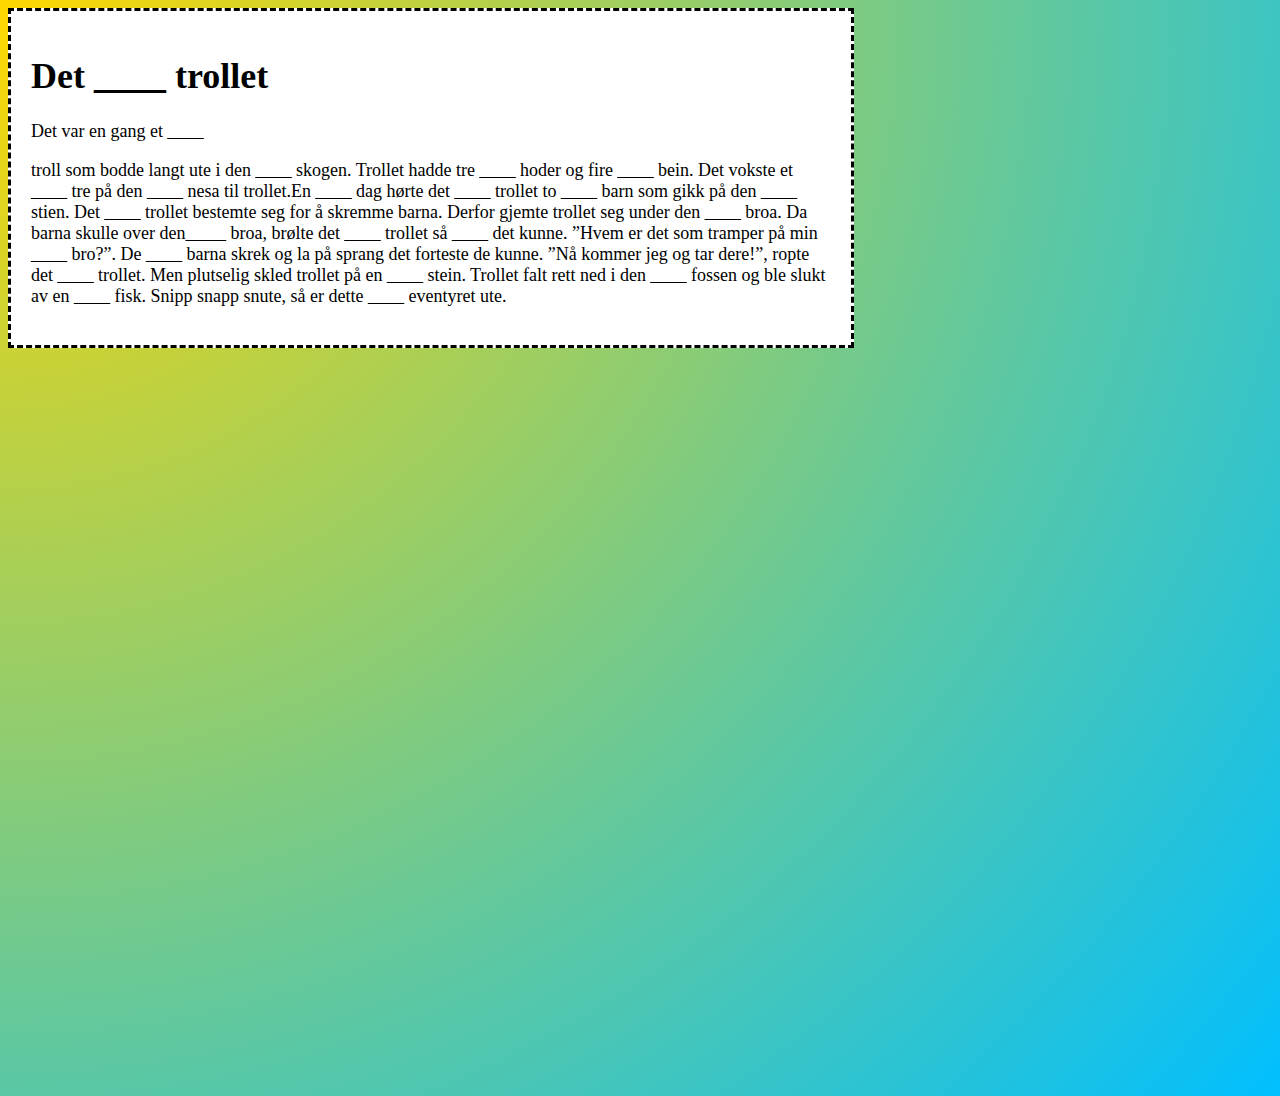
<file: Adjektivhistorie/index.html>
<!DOCTYPE html>
<html lang="en">
<head>
    <link rel="stylesheet" href="styles.css"/>
    <meta charset="UTF-8">
    <meta http-equiv="X-UA-Compatible" content="IE=edge">
    <meta name="viewport" content="width=device-width, initial-scale=1.0">
    <title>Adjektivhistorie</title>
</head>
<body>
    <div id="app"></div>
</body>
<script src="Script.js">
</script>
</html>
</file>
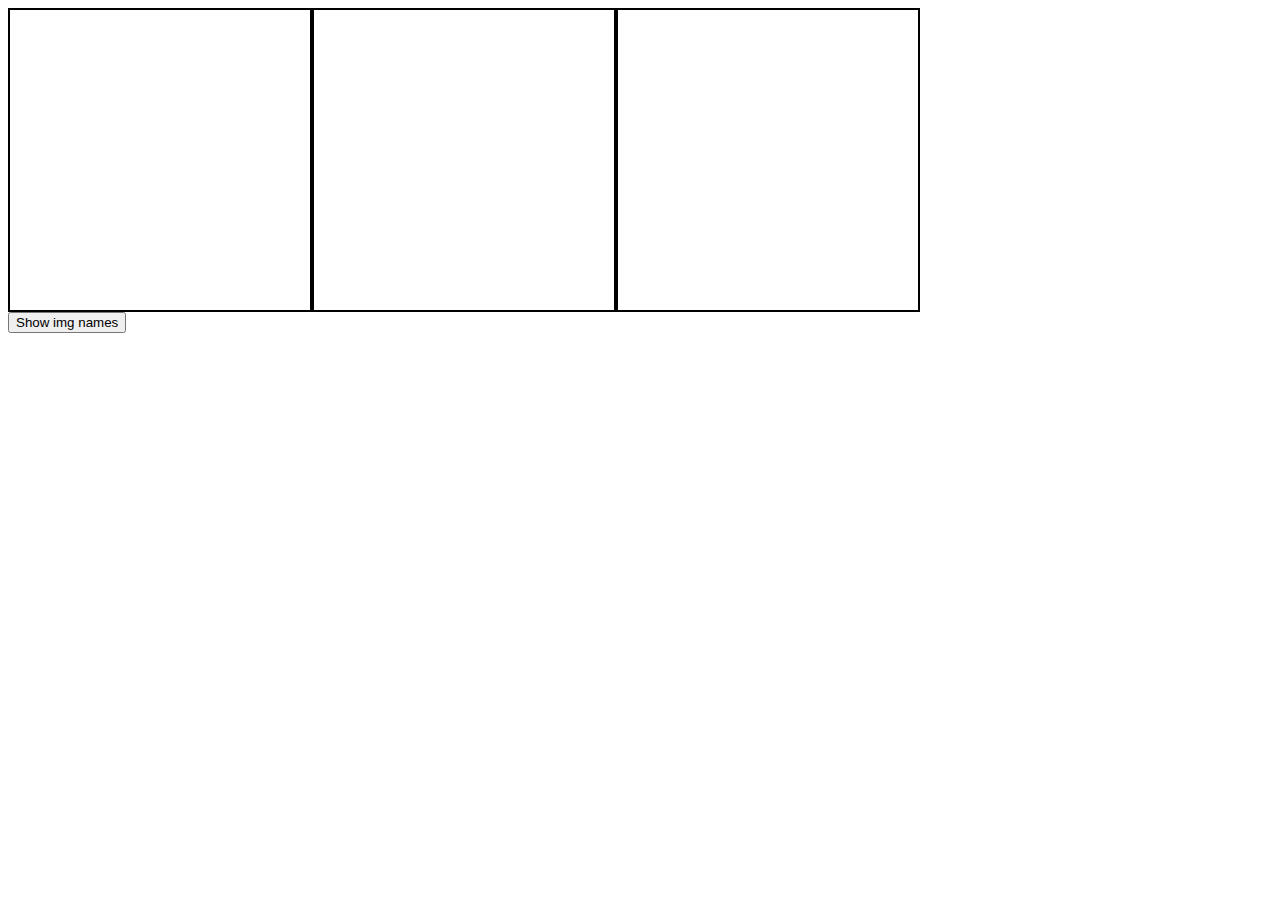
<file: Ducks in a row/index.html>
<!DOCTYPE html>
<html lang="en">
<head>
    <link rel="stylesheet" href="styles.css">
    <meta charset="UTF-8">
    <meta http-equiv="X-UA-Compatible" content="IE=edge">
    <meta name="viewport" content="width=device-width, initial-scale=1.0">
    <title>Random image</title>
</head>
<body>
    <div id="imgHolder">
        <div class="imgContainer" onclick="addRandomDuck(this,1)"></div>
        <div class="imgContainer" onclick="addRandomDuck(this,2)"></div>
        <div class="imgContainer" onclick="addRandomDuck(this,3)"></div>
    </div>
    <div id = "nameBox">
    </div>
    <button id="imgNameButton" onclick="showName()">Show img names</button>
</body>
<script src="scripts.js">
</script>
</html>
</file>
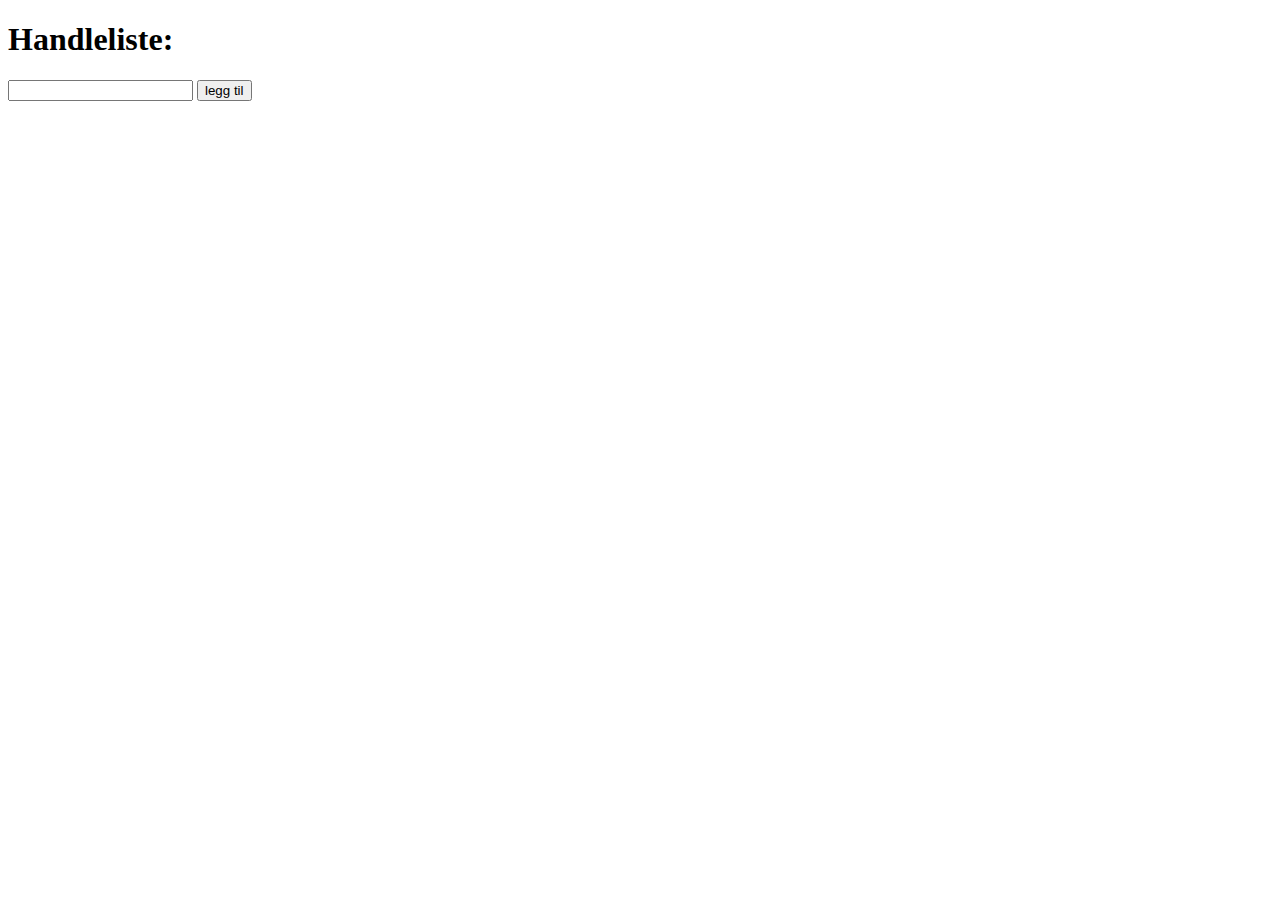
<file: Handleliste/index.html>
<!DOCTYPE html>
<html lang="en">
<head>
    <meta charset="UTF-8">
    <meta http-equiv="X-UA-Compatible" content="IE=edge">
    <meta name="viewport" content="width=device-width, initial-scale=1.0">
    <title>Handleliste</title>
</head>
<body>
    <div id="app"></div>
</body>
<script>
    const app = document.getElementById("app");

    let listItems = []
    let inputField;

    renderApp()
    function renderApp(){
        app.innerHTML=`
        <h1>Handleliste:</h1>
        <ul>${renderListItems()}</ul>
        <input type="text" oninput="inputField=this.value" onchange="addListItem()">
        </input><button onclick="addListItem()">legg til</button>`    
    }

    function renderListItems(){
        let buffer = ``
        for(i=0; i<listItems.length; i++){
            buffer+=
            `<li>
                ${listItems[i]}
                <button onclick="removeItem(${i})">X</button>
                <button onclick="changeItem(${i})">endre</button>
            </li>`
        }
        return buffer
    }

    function addListItem(){
        if(inputField!=""){
            listItems.push(inputField)
            inputField=""
            renderApp()
        }
    }

    function removeItem(index){
        listItems.splice(index,1)
        renderApp()
    }
    
    function changeItem(index){
        if(inputField!=""){
        listItems[index]=inputField
        inputField=""
        renderApp()
        }
    }

</script>
</html>
</file>
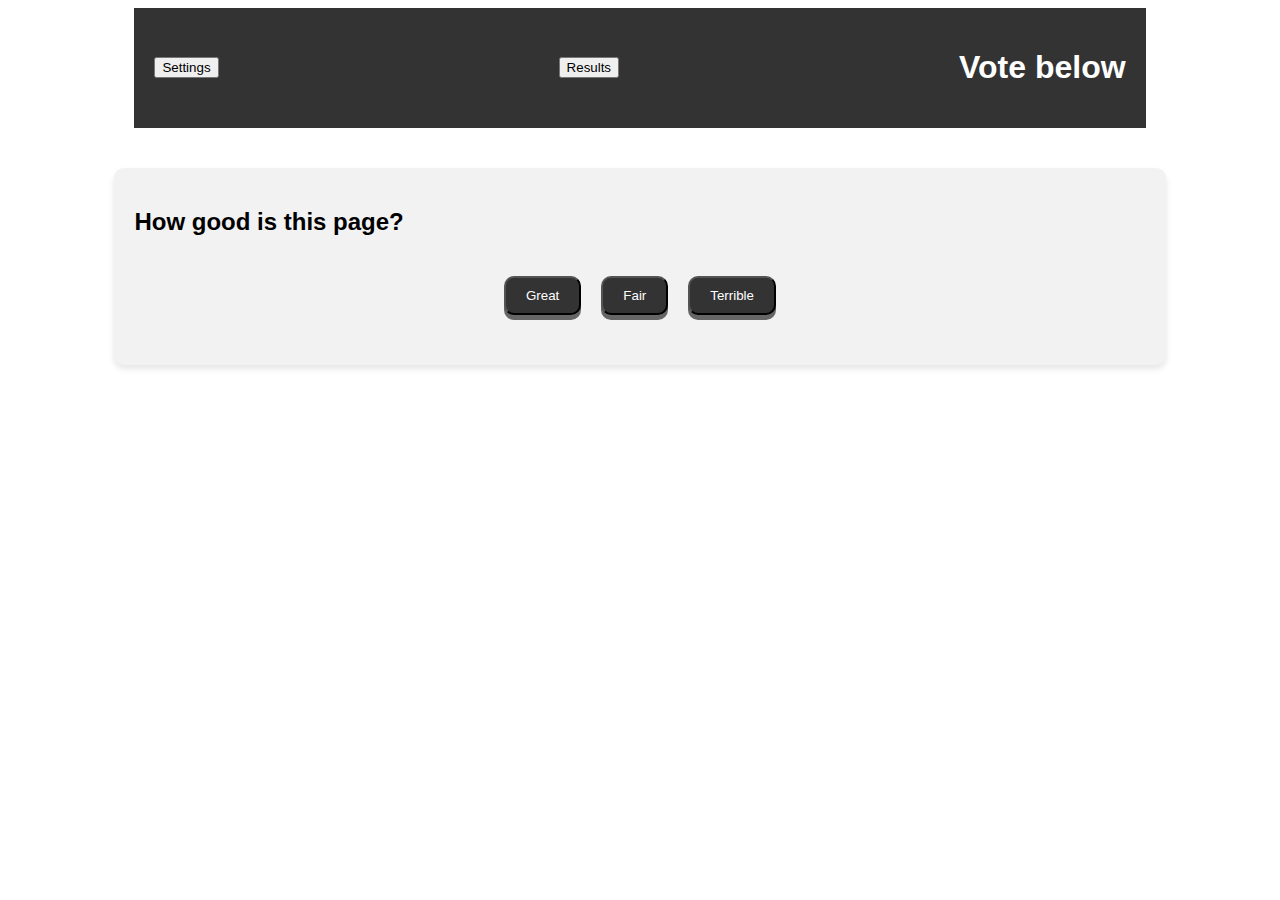
<file: Minipoll/index.html>
<!DOCTYPE html>
<html lang="en">
<head>
    <meta charset="UTF-8">
    <meta http-equiv="X-UA-Compatible" content="IE=edge">
    <meta name="viewport" content="width=device-width, initial-scale=1.0">
    <link rel="stylesheet" href="styles/app.css"/>
    <script src = "model.js"></script>
    <script src = "controllers/settingsPageController.js"></script>
    <script src = "controllers/votePageController.js"></script>
    <script src = "controllers/resultsPageController.js"></script>
    <script src = "views/resultsPageView.js" defer ></script>
    <script src = "views/settingsPageView.js" defer></script>
    <script src = "views/votePageView.js" defer></script>
    <title>Poll</title>
</head>
<body>
    <div id="app">
    </div>
    <script>
        const app = document.getElementById("app")
        function updateView(){
            switch(model.currentPage){
                case 0:
                    renderVotePage()
                    break
                case 1:
                    renderSettingsPage()
                    break
                case 2:
                    renderResultsPage()
                    break
            }
        }
    </script>
</body>
</html>
</file>
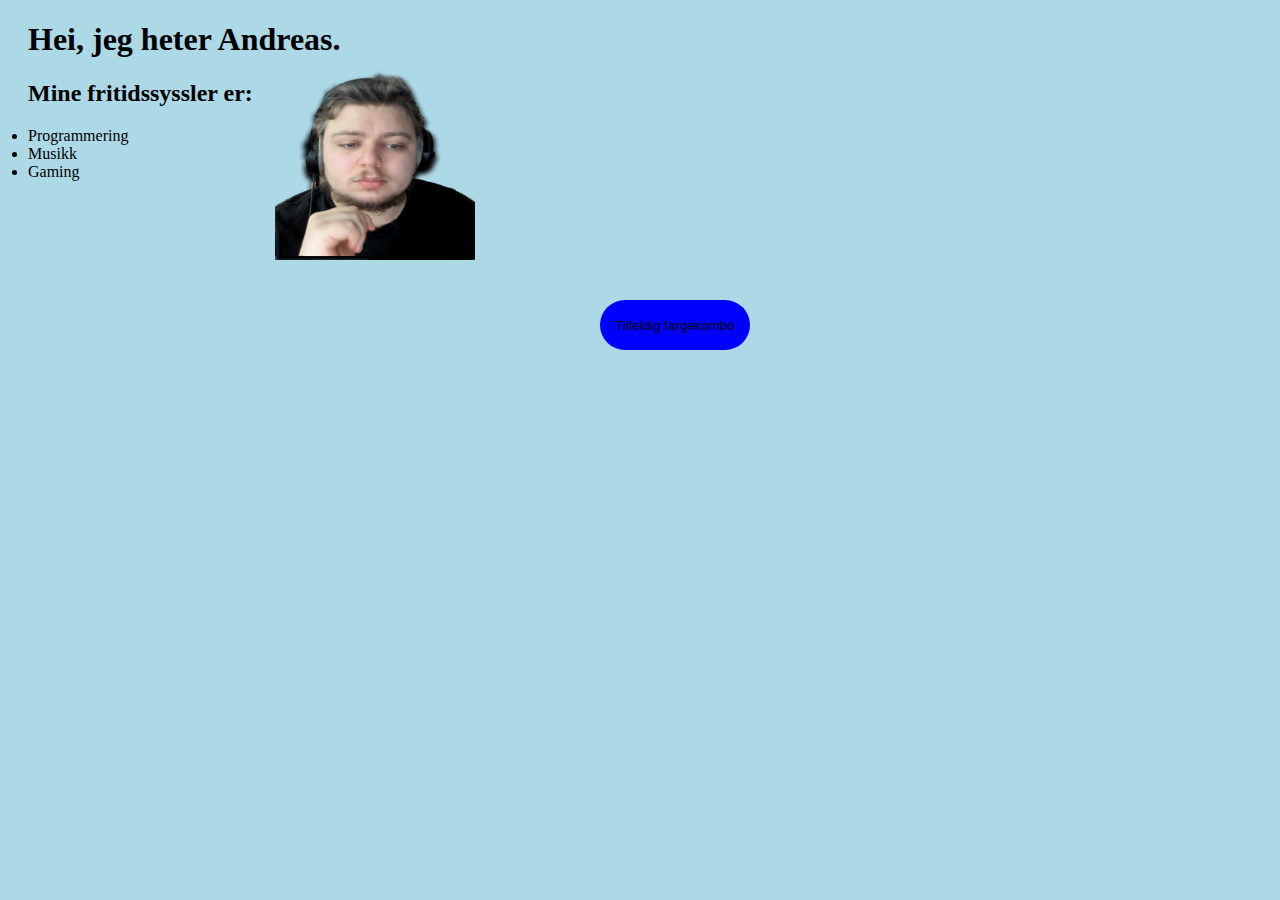
<file: Uke1 nettsideoppgave/index.html>
<!DOCTYPE html>
<html lang="en">
  <head>
    <meta charset="UTF-8" />
    <meta http-equiv="X-UA-Compatible" content="IE=edge" />
    <meta name="viewport" content="width=device-width, initial-scale=1.0" />
    <title>Andreas</title>
    <style>
      @keyframes buttonanim {
        0% {
          background-color: blue;
        }

        10% {
          background-color: royalblue;
        }

        20% {
          background-color: blueviolet;
        }

        30% {
          background-color: violet;
        }

        40% {
          background-color: purple;
        }

        50% {
          background-color: violet;
        }

        60% {
          background-color: blueviolet;
        }

        70% {
          background-color: royalblue;
        }

        80% {
          background-color: blue;
        }

        90% {
          background-color: blue;
        }
      }

      body {
        background-color: lightblue;
      }

      #bilde {
        position: absolute;
        left: 275px;
        top: 60px;
      }

      #listebakgrunn {
        color: black;
        padding-left: 20px;
        width: 400px;
      }
      .knappsvart{
        background-color: black;
      }
      .knapphvit{
        background-color: white;
      }

      #changecolour {
        width: 150px;
        height: 50px;
        position: absolute;
        top: 300px;
        left: 600px;
        border: 5px, green;
        border-radius: 30px;
        background-color: blue;
        animation-name: buttonanim;
        animation-duration: 2s;
        animation-iteration-count: infinite;
      }
    </style>
  </head>

  <body id="bakgrunn">
    <div id="listebakgrunn">
      <h1 id="overskrift">Hei, jeg heter Andreas.</h1>
      <h2>Mine fritidssyssler er:</h2>
      <li>Programmering</li>
      <li>Musikk</li>
      <li>Gaming</li>
    </div>
    <img title="meg" id="bilde" src="Capture.PNG" height="200" width="200" />
    <button id="changecolour" onclick="endrefarge()">
      Tilfeldig fargekombo
    </button>
  </body>
  <script>

    const knappen = document.getElementById("changecolour");
    let forrigefarge = 2;
    const fargekombinasjoner = {
      0: { red: "green" },
      1: { "#1c1c1c": "#cccccc" },
      2: { lightblue: "black" },
      3: { "#ebfa96": "#17abb7" },
    };
    function endrefarge() {
      let fargevalg = forrigefarge;
      while (fargevalg == forrigefarge) {
        fargevalg = Math.floor(Math.random() * 4);
      }
      document.getElementById("bakgrunn").style.backgroundColor = Object.keys(fargekombinasjoner[fargevalg])[0];
      document.getElementById("listebakgrunn").style.color = Object.values(fargekombinasjoner[fargevalg])[0];
      forrigefarge = fargevalg;
    }
    let knappy = 300;
    let knappx = 600;
    knappen.style.left = `${knappx}px`;
    knappen.style.top = `${knappy}px`;


    function flyttknapp(mousey, mousex) {
      if (mousey < knappy+25) {
          knappy = knappy + Math.random() * 5;
          if (knappy > window.innerHeight - knappen.offsetHeight) 
          {
            knappy = window.innerHeight - knappen.offsetHeight;
          }
      }
      else {
        knappy = knappy - Math.random() * 5;
        if (knappy < 0) 
        {
            knappy = 0;
        }
      }
      if (mousex < knappx+75) {
        knappx = knappx + Math.random() * 5;
        if (knappx > window.innerWidth - knappen.offsetWidth) 
        { 
            knappx = window.innerWidth - knappen.offsetWidth;
        }
      } 
      else {
        knappx = knappx - Math.random() * 5;
        if (knappx < 0) 
        { 
            knappx = 0;
        }
      }
    knappen.style.left = `${knappx}px`;
    knappen.style.top = `${knappy}px`;
}

    document.addEventListener("mousemove", function (event) {
      let mousex = event.clientX;
      let mousey = event.clientY;
      let distance = Math.floor(Math.sqrt(Math.pow((mousex - (knappx+75)), 2) + Math.pow((mousey - (knappy+25)), 2)))
      console.log(distance)
      if (distance < 150) {
        flyttknapp(mousey,mousex)
      }
    });
  </script>
</html>
</file>
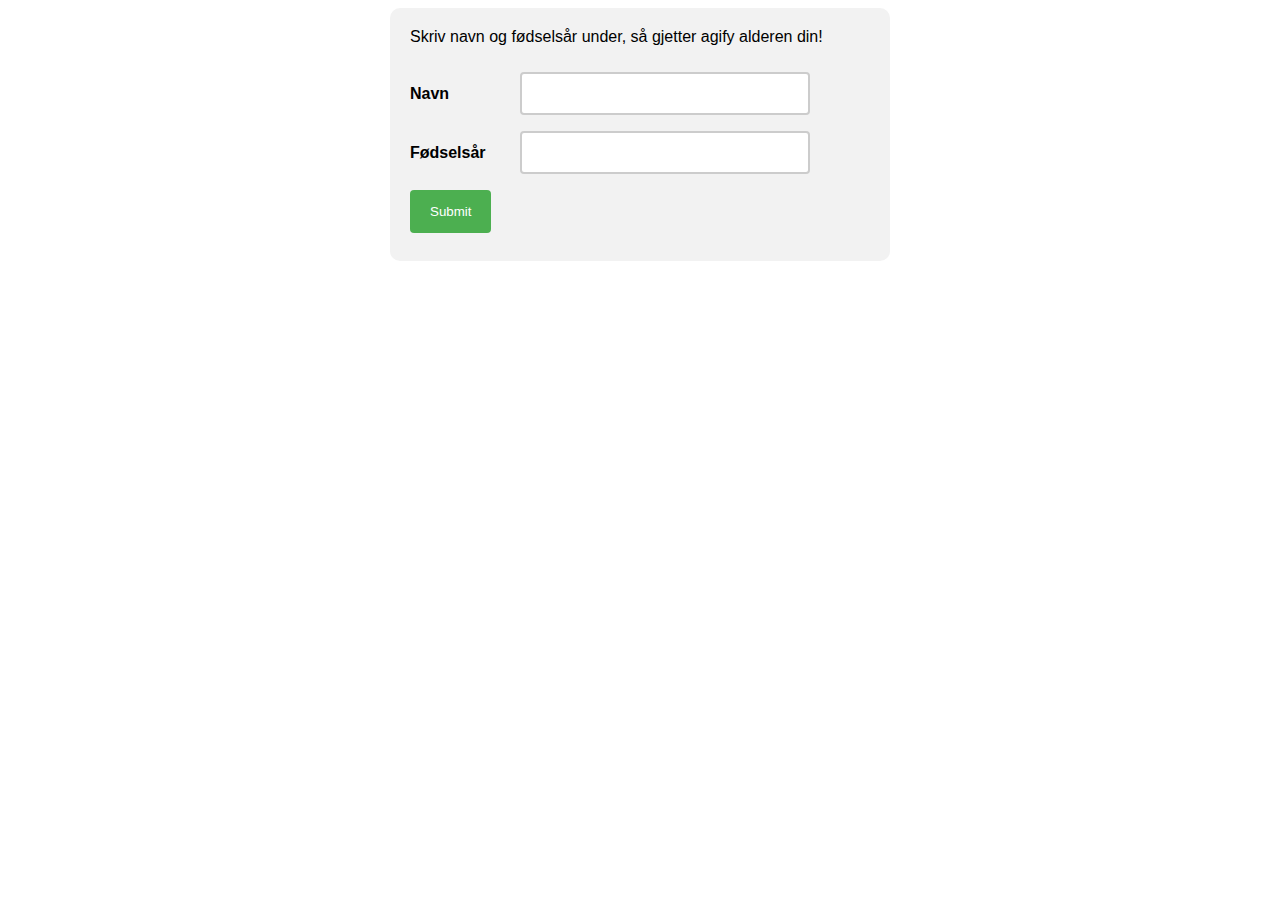
<file: Agecalc/MyAge.html>
<!DOCTYPE html>
<html lang="en">
<head>
    <meta charset="UTF-8">
    <meta http-equiv="X-UA-Compatible" content="IE=edge">
    <meta name="viewport" content="width=device-width, initial-scale=1.0">
    <title>Age predictor</title>
    <style>
        #agePredictor {
            width: 500px;
            margin: 0 auto;
            font-family: Arial, sans-serif;
            }

        #uibox {
            padding: 20px;
            background-color: #f2f2f2;
            border-radius: 10px;
            margin-bottom: 20px;
        }

        label {
            font-weight: bold;
            margin-right: 10px;
            width: 100px;
        }

        #yearLabel{
            display: inline-block;
        }

        #nameLabel{
            display:inline
        }

        input[type="text"] {
            padding: 12px 20px;
            margin: 8px 0;
            box-sizing: border-box;
            border: 2px solid #ccc;
            border-radius: 4px;
            flex: 1;
        }

        button {
            background-color: #4CAF50;
            color: white;
            padding: 14px 20px;
            margin: 8px 0;
            border: none;
            cursor: pointer;
            border-radius: 4px;
        }

        #predictedAgeBox {
            background-color: #f2f2f2;
            padding: 10px;
            border-radius: 10px;
            margin-top: 20px;
            font-weight: bold;
        }  

        #actualAgeBox {
            background-color: #f2f2f2;
            padding: 10px;
            border-radius: 10px;
            margin-top: 20px;
            font-weight: bold;
        }
        .container{
            width: 400px;
            display: flex;
            align-items: center;
        }
    </style>
</head>
<body>
    <div id="agePredictor"></div>
</body>
<script>
    let agePrediction;
    let age;
    let nameInput;
    let birthYear;

    async function getAgePrediction(name){
        console.log(name)
        let response = await fetch(`https://api.agify.io?name=${name}`);
        let data = await response.json();
            return data["age"];
    }

    function calculateAge(birthYear){
        if(birthYear){
        return new Date().getFullYear()-birthYear
        }
    }

    const ageApp = document.getElementById("agePredictor")
    function renderElement(){
        ageApp.innerHTML=`
        <div id = "uibox">
            <div>Skriv navn og fødselsår under, så gjetter agify alderen din!</div>
            <br>
            <div class ="container">
                <label id="naveLabel" for="nameInput">Navn</label>
                <input type="text" id="nameInput"></input>
            </div>
            <div class ="container">
                <label id="yearLabel" for="yearInput">Fødselsår</label>
                <input type="text" id="yearInput"></input>
            </div>
            <button id="checkButton">Submit</button>
        </div>
        `
        if(agePrediction){
            document.getElementById("uibox").innerHTML+=`<div id="predictedAgeBox">Agify tror du er: ${agePrediction} år gammel.</div>`
        }
        if(age){
            document.getElementById("uibox").innerHTML+=`<div id="actualAgeBox">Du er ${age} år gammel.</div>`
        }
        const submitButton = document.getElementById("checkButton")
        submitButton.addEventListener("click", async ()=>{
        agePrediction = await getAgePrediction(document.getElementById("nameInput").value);
        age = calculateAge(document.getElementById("yearInput").value);
        renderElement();
        })
    }

    renderElement();
    
</script>
</html>
</file>
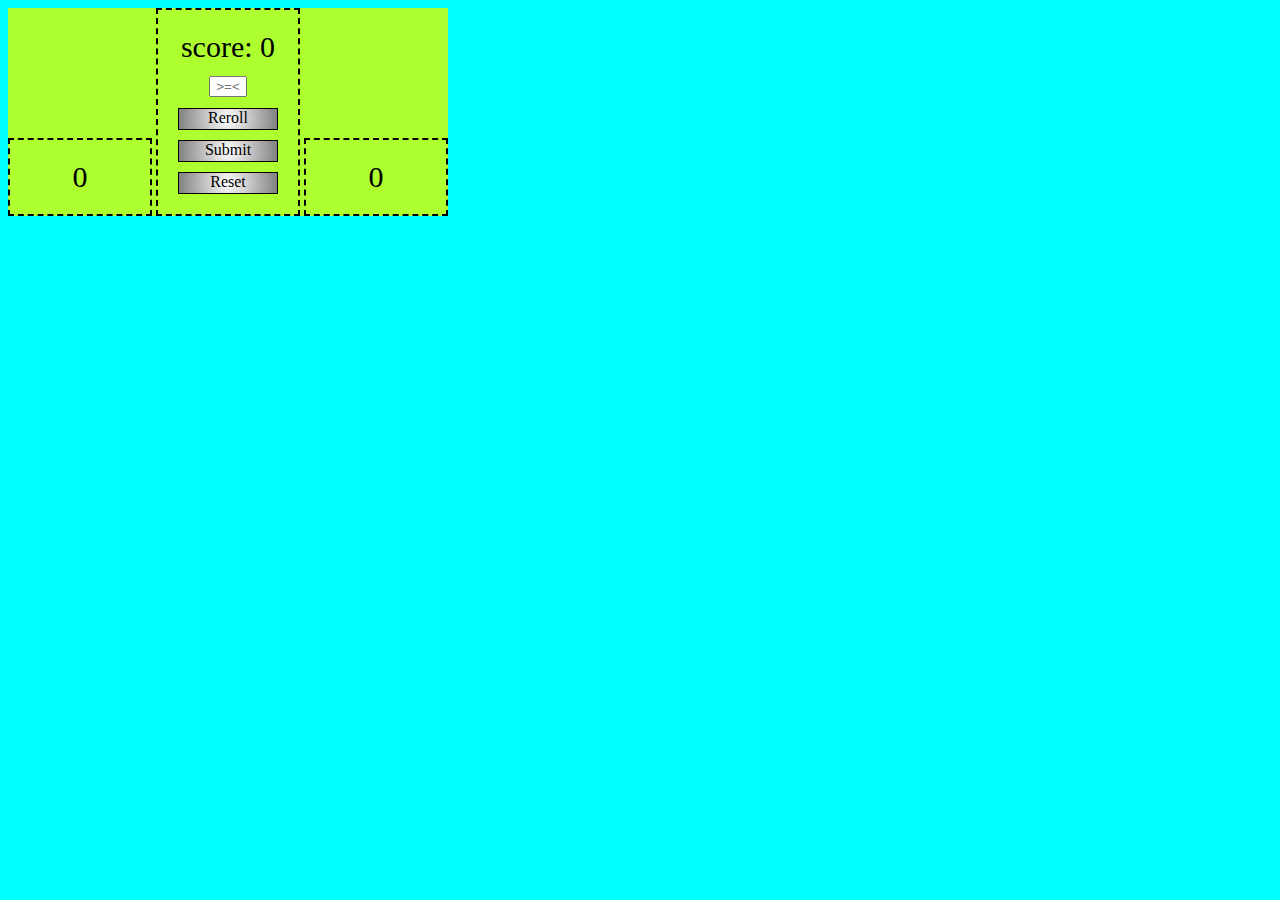
<file: Krokodillespill/Krokodillespill.html>
<!DOCTYPE html>
<html lang="en">
<head>
    <meta charset="UTF-8">
    <meta http-equiv="X-UA-Compatible" content="IE=edge">
    <meta name="viewport" content="width=device-width, initial-scale=1.0">
    <title>Krokodillespillet</title>
    <style>
        body{
            background:aqua;
        }
        #crocInput{
            width: 30px;
            text-align: center;

        }
        #krokodillen{
            background-color: greenyellow;
            width: max-content;
            height:max-content;
        }
        .crocChild{
            width: 100px;
            text-shadow: 2px;
            display:inline-block;
            padding:20px;
            text-align: center;
            font-size: 30px;
            border: dashed black 2px
        }
        .crocButton{
            border: solid black 1px;
            height: 20px;
            font-size: medium;
            margin-top: 10px;
            background: radial-gradient(circle, white,grey);
        }
    </style>
</head>
<body>
    <div id="krokodillen">
    </div>
</body>
<script>
    let score = 0
    let state = [0,0];
    let crocMouth;
    
    const croc = document.getElementById("krokodillen")
    function renderCroc(){
        croc.innerHTML=
            `<div class="crocChild">${state[0]}
                </div>
                    <div class="crocChild">
                        <div>score: ${score}</div>
                        <input placeholder=">=<" id="crocInput" type = "text" oninput="crocMouth=this.value">
                        </input><div onclick="roll()" class="crocButton">Reroll</div>
                        <div onclick="evaluateInput()" class="crocButton">Submit</div>
                        <div onclick="reset()" class="crocButton">Reset</div>
                    </div>
                </div>
            <div class="crocChild">${state[1]}</div>
        </div>`
    }
    renderCroc();

    function evaluateInput(){
        if(state[0]>state[1] && crocMouth==">" || state[0]<state[1] && crocMouth=="<" || state[0]==state[1] && crocMouth=="="){
            score++;
            renderCroc();
            roll();
        }
        else{
            score--;
            renderCroc();
        }
    }

    function roll(){
        state[0]=Math.floor(Math.random()*10)
        state[1]=Math.floor(Math.random()*10)
        renderCroc();
    }
    function reset(){
        score = 0
        state = [0,0];
        renderCroc()
    }
</script>
</html>
</file>
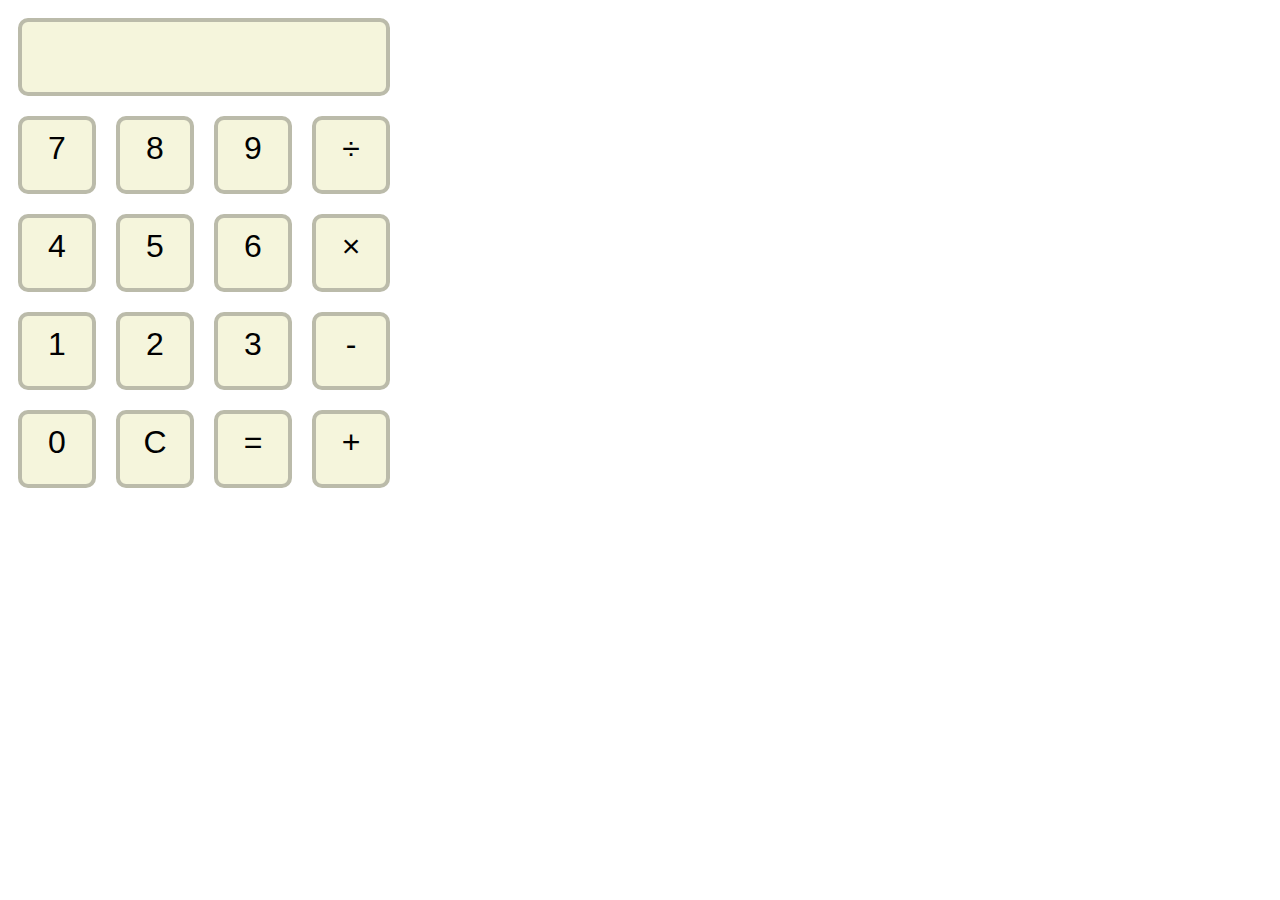
<file: MVC rewrite/Kalkulator.html>
<!DOCTYPE html>

<html lang="en" xmlns="http://www.w3.org/1999/xhtml">
<head>
    <meta charset="utf-8" />
    <title>Kalkulator</title>
    <style type="text/css">
        div.calcElem {
            float: left;
            background-color: beige;
            width: 50px;
            height: 50px;
            padding: 10px;
            margin: 10px;
            text-align: center;
            vertical-align: middle;
            font-family: helvetica;
            font-size: 200%;
            border: #bbbbaa solid 4px;
            border-radius: 10px;
        }

            div.resultBox {
                width: 344px;
                text-align: right;
            }

            div.firstInRow {
                clear: left;
            }
    </style>
</head>
<body>
    <div id="calculator">
    </div>

<script type="text/javascript">
    //model

    var resultBox = ""

    //view

    const calcElem = document.getElementById("calculator")
    renderCalulator()
    function renderCalulator(){
        calcElem.innerHTML=`<div id="resultBox" class="resultBox calcElem" id="screen">${resultBox}</div>
        <div class="firstInRow calcElem" onclick="addCharacter(7)">7</div>
        <div class="calcElem" onclick="addCharacter(8)">8</div>
        <div class="calcElem" onclick="addCharacter(9)">9</div>
        <div class="calcElem" onclick="addCharacter('÷')">÷</div>

        <div class="firstInRow calcElem" onclick="addCharacter(4)">4</div>
        <div class="calcElem" onclick="addCharacter(5)">5</div>
        <div class="calcElem" onclick="addCharacter(6)">6</div>
        <div class="calcElem" onclick="addCharacter('×')">×</div>
        <div class="firstInRow calcElem" onclick="addCharacter(1)">1</div>
        <div class="calcElem" onclick="addCharacter(2)">2</div>
        <div class="calcElem" onclick="addCharacter(3)">3</div>
        <div class="calcElem" onclick="addCharacter('-')">-</div>
        <div class="firstInRow calcElem" onclick="addCharacter(0)">0</div>
        <div class="calcElem" onclick="clearResult();">C</div>
        <div class="calcElem" onclick="calculate()">=</div>
        <div class="calcElem" onclick="addCharacter('+')">+</div>`
    }

    //controller

    function clearResult() {
        resultBox = '';
        renderCalulator();
    }

    function addCharacter(x) {
        resultBox += x;
        renderCalulator();
    }

    function calculate() {
        var calculation = resultBox
            .replace('×', '*')
            .replace('÷', '/');
        resultBox = `${eval(calculation)}`;
        renderCalulator();
    }
</script>
</body>
</html>
</file>
<file: Adjektivhistorie/styles.css>
.dropDownList{
    display: none;
}
.list{
    position: absolute;
    border: solid black 1px;
    background-color: white;
    z-index: 1;
    width: auto;
    height: auto;
}
.listBox{
    position:relative;
    background-color: inherit;
    width: 120px;
    height: auto;
    text-align: center;
    white-space: nowrap;
    border: solid black 1px;
}
.listBox:hover{
    background-color: rgb(66, 66, 245);
}
span{
    text-decoration: underline;
}
span:hover{
    color: rgb(66, 66, 245);
}
#app{
    max-width: 800px;
    text-shadow: 1px;
    border: dashed 3px black;
    padding: 20px;
    background-color: white;
    font-size: large;
}
body{
    background: radial-gradient(circle at top left, #ffd700, #00bfff);
    height: 1080px;
}
</file>
<file: Ducks in a row/styles.css>
.imgContainer{
    border: solid black 2px;
    width: 300px;
    height: 300px;
}
#imgHolder{
    width: 1000px;
    align-content: left;
    display: flex;
    flex-direction: left;
}
.duckPics{
    width: 300px;
    height: 300px;
}
</file>
<file: Minipoll/styles/app.css>
body {
    font-family: Arial, sans-serif;
  }
  
#app {
    width: 80%;
    margin: 0 auto;
}
  
#topBanner {
    display: flex;
    justify-content: space-between;
    align-items: center;
    padding: 20px;
    background-color: #333;
    color: #fff;
    margin-bottom: 40px;
}
#pollContainer, #settingsPollContainer {
    display: flex;
    flex-direction: column;
    align-items: center;
}
  
.pollElem, .settingsPollElem {
    width: 100%;
    background-color: #f2f2f2;
    padding: 20px;
    margin-bottom: 20px;
    border-radius: 10px;
    box-shadow: 0 4px 6px rgba(0, 0, 0, 0.1);
}
  
.pollButtonContainer {
    display: flex;
    flex-wrap: wrap;
    justify-content: center;
    margin-top: 20px;
}
  
.pollButtonContainer{
    margin: 10px;
    padding: 10px 20px;
    color: #fff;
    border-radius: 10px;
    cursor: pointer;
}
  
#settingsPollContainer ul {
    list-style: none;
    padding: 0;
    margin: 20px 0;
}
  
#settingsPollContainer ul li {
    display: flex;
    justify-content: space-between;
    align-items: center;
    margin-bottom: 10px;
}
  
#settingsHeaderContainer {
    display: flex;
    flex-direction: column;
    align-items: center;
    margin-top: 30px;
}

#settingsHeaderContainer{
    font-size: 2em;
    margin-bottom: 20px;
}

#newQuestionInput {
    width: 50%;
    height: 30px;
    font-size: 1em;
    padding: 5px;
    margin-bottom: 20px;
}

#newQuestionInput:focus {
    outline: none;
    border: 1px solid blue;
}

#resultElementContainer {
    display: flex;
    flex-direction: column;
    align-items: center;
}

.resultContainerElem {
    display: flex;
    flex-direction: column;
    align-items: center;
    margin-top: 20px;
}

.resultElemHeader {
    font-size: 24px;
    font-weight: bold;
    margin-bottom: 10px;
}

.resultGraphContainer {
    display: flex;
    flex-direction: column;
    align-items: flex-start;
    width: 300px;
    border: solid black 1px;
    padding: 10px;
    border-radius: 5px;
}

.resultsGraphBar {
    background-color: rgb(0, 204, 255);
    margin-bottom: 10px;
}

.resultGraphContainer{
    margin-bottom: 10px;
}

.pollButton:active{
    transform: translateY(2px);
    box-shadow: 0 3px #666;
}
.pollButton{
    box-shadow: 0 5px #666;
    margin: 10px;
    padding: 10px 20px;
    background-color: #333;
    color: #fff;
    border-radius: 10px;
    cursor: pointer;
}
</file>
